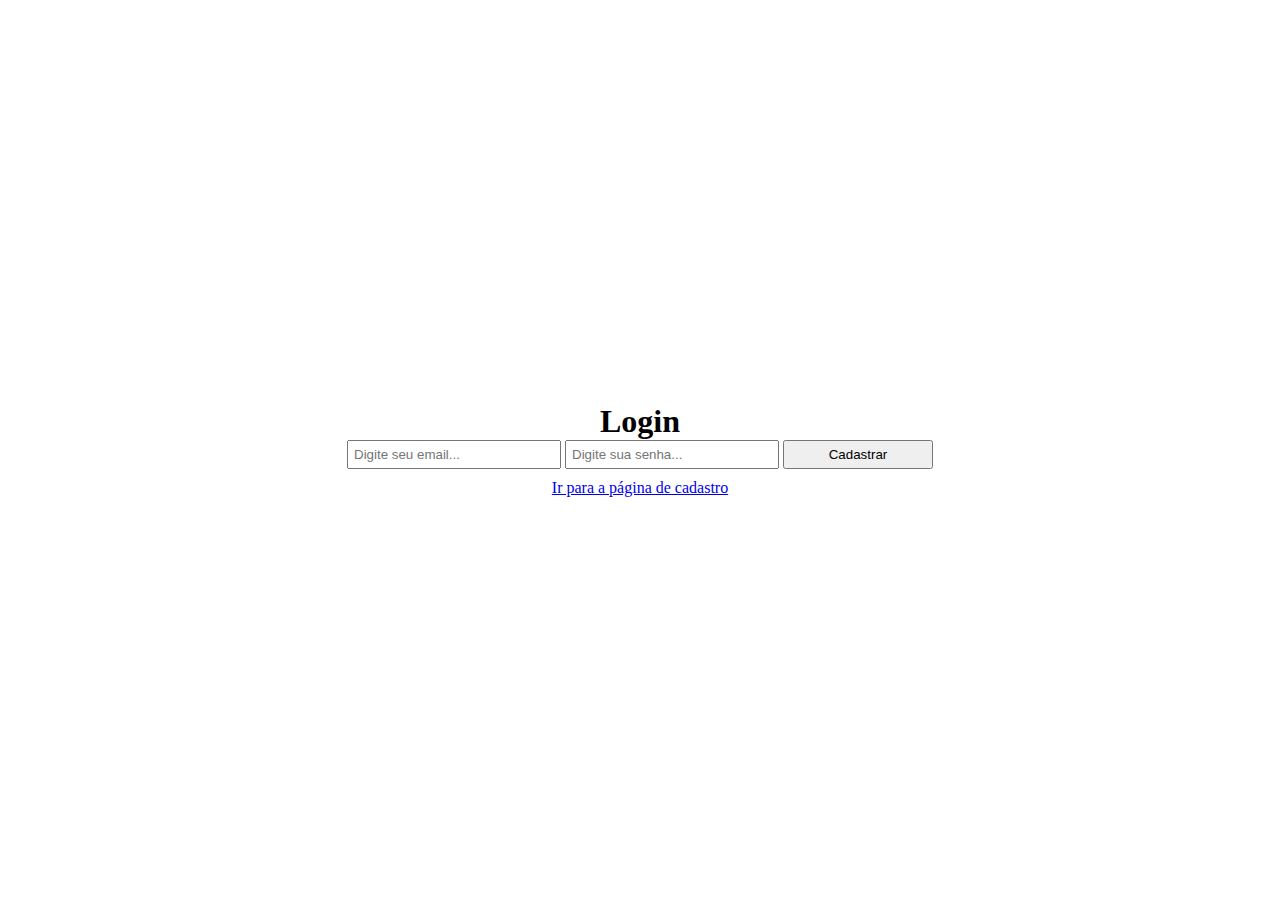
<file: index.html>
<!DOCTYPE html>
<html lang="en">
<head>
    <meta charset="UTF-8">
    <meta http-equiv="X-UA-Compatible" content="IE=edge">
    <meta name="viewport" content="width=device-width, initial-scale=1.0">
    <title>Projeto</title>

    <link rel="stylesheet" href="./style.css">
</head>
<body>
    <h1>Login</h1>

    <form id="formulario">
        <input id="email" type="emailLogin" placeholder="Digite seu email...">
        <input id="senha" type="passwordLogin" placeholder="Digite sua senha...">
        <button>Cadastrar</button>
    </form>

    <a href="./cadastro.html">Ir para a página de cadastro</a>

    <script type="text/javascript" src="index.js"></script>
</body>
</html>
</file>
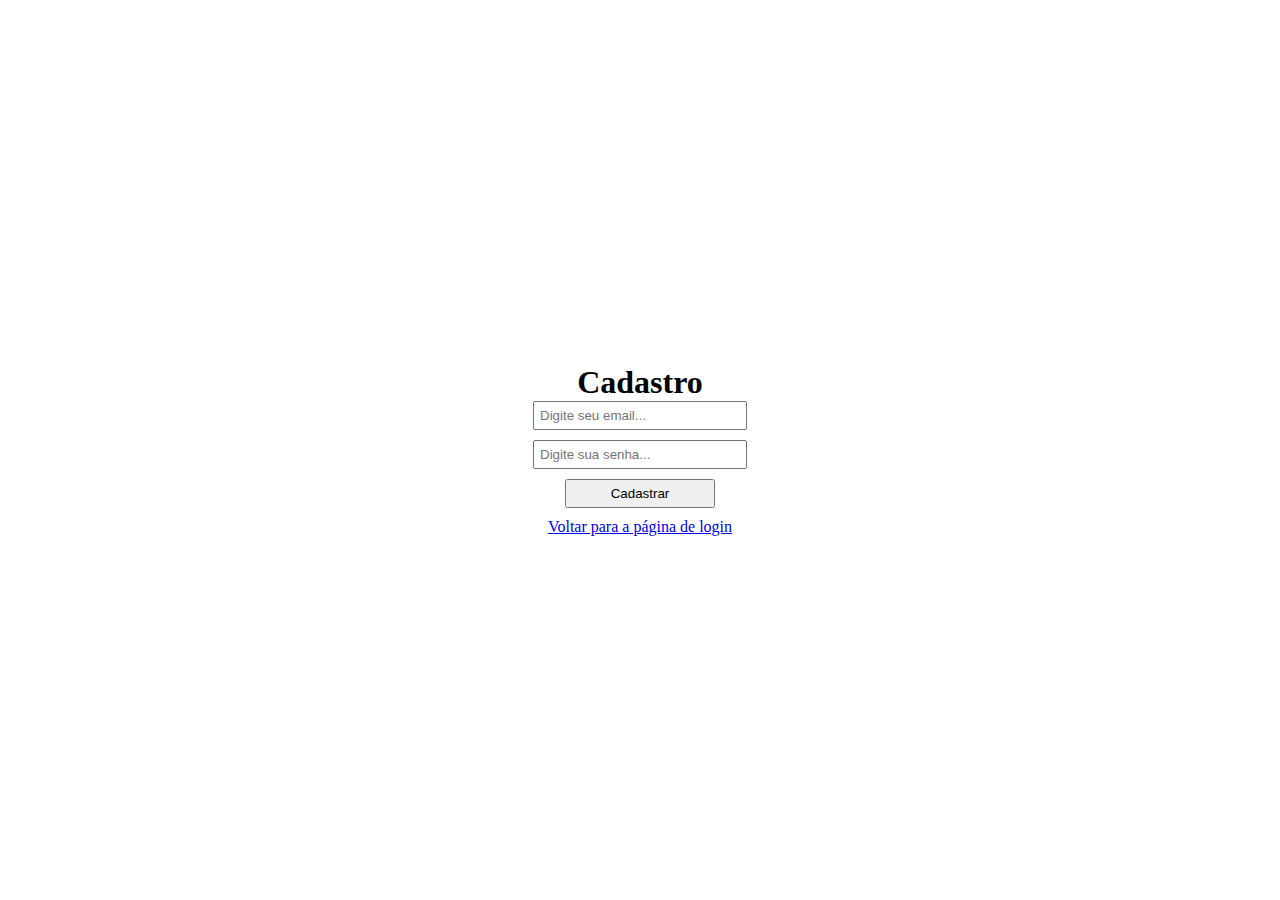
<file: cadastro.html>
<!DOCTYPE html>
<html lang="en">
<head>
    <meta charset="UTF-8">
    <meta http-equiv="X-UA-Compatible" content="IE=edge">
    <meta name="viewport" content="width=device-width, initial-scale=1.0">
    <title>Cadastro</title>

    <link rel="stylesheet" href="./style.css">
</head>
<body>
    <h1>Cadastro</h1>

    <div id="formulario">
        <input id="email" type="email" placeholder="Digite seu email...">
        <input id="password" type="password" placeholder="Digite sua senha...">
        <button id="btnSignIn">Cadastrar</button>
    </div>

    <a href="./index.html">Voltar para a página de login</a>

    <script type="text/javascript" src="index.js"></script>
</body>
</html>
</file>
<file: style.css>
*{
    margin: 0;
    padding: 0;
}
body{
    display: flex;
    align-items: center;
    justify-content: center;
    height: 100vh;
    flex-direction: column;
}

div{
    display: flex;
    flex-direction: column;
    align-items: center;
    justify-content: center;
    gap: 10px;
}

input{
    padding: 5px;
    width: 200px;
}

button{
    width: 150px;
    margin-bottom: 10px;
    padding: 5px;
}
</file>
